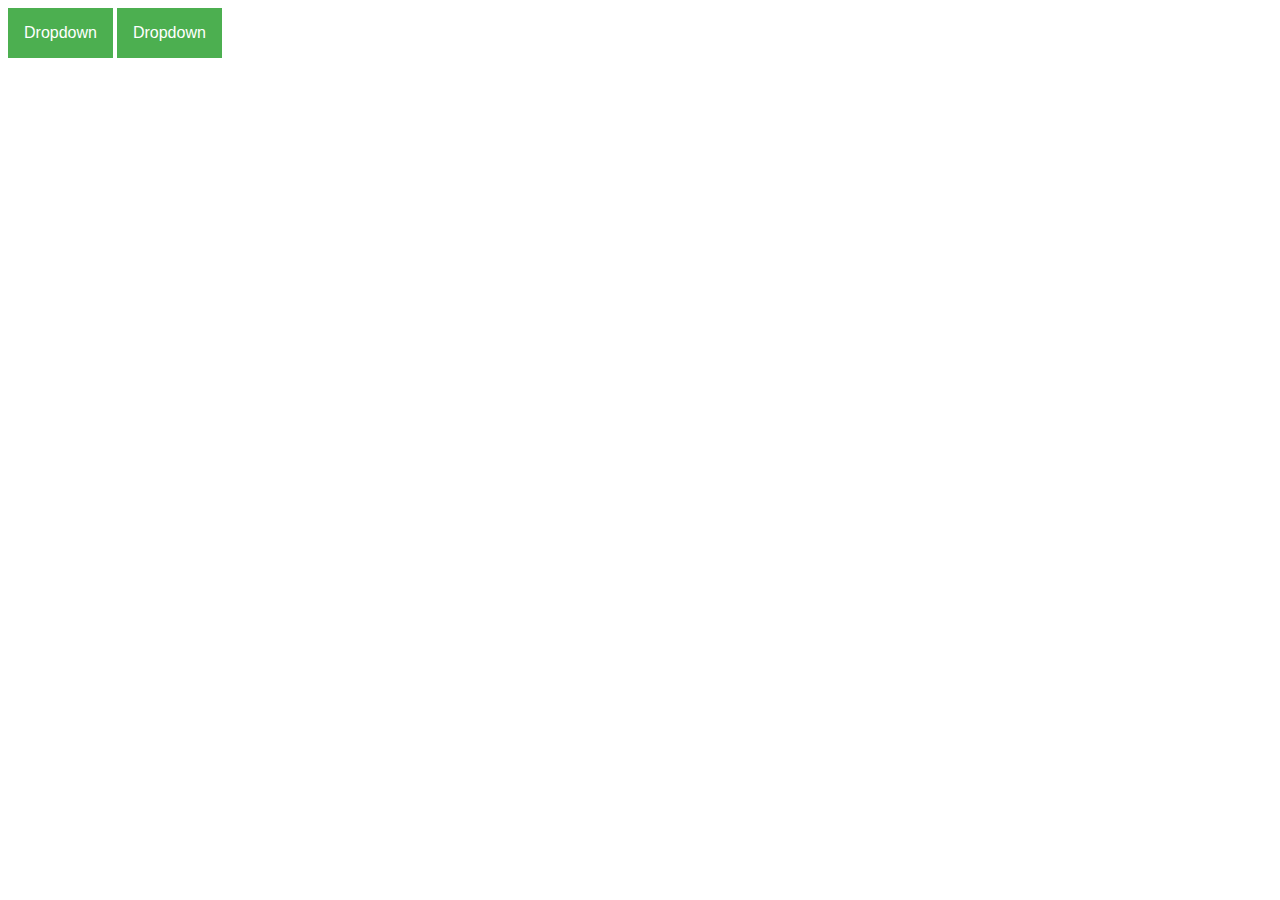
<file: testes.html>
<!DOCTYPE html>
<html lang="en">
<head>
    <meta charset="UTF-8">
    <link rel="stylesheet" href="css/testes.css">
    <title>Title</title>
</head>
<body>
<div class="dropdown">
    <button class="dropbtn">Dropdown</button>
    <div class="dropdown-content">
        <a href="#">Link 1</a>
        <a href="#">Link 2</a>
        <a href="#">Link 3</a>
    </div>
</div>
<div class="dropdown">
    <button class="dropbtn">Dropdown</button>
    <div class="dropdown-content">
        <a href="#">Link 1</a>
        <a href="#">Link 2</a>
        <a href="#">Link 3</a>
    </div>
</div>
</body>
</html>
</file>
<file: css/testes.css>
.dropbtn {
    background-color: #4CAF50;
    color: white;
    padding: 16px;
    font-size: 16px;
    border: none;
    cursor: pointer;
}

/* The container <div> - needed to position the dropdown content */
.dropdown {
    position: relative;
    display: inline-block;
}

/* Dropdown Content (Hidden by Default) */
.dropdown-content {
    display: none;
    position: absolute;
    background-color: #f9f9f9;
    min-width: 160px;
    box-shadow: 0px 8px 16px 0px rgba(0,0,0,0.2);
    z-index: 1;
}

/* Links inside the dropdown */
.dropdown-content a {
    color: black;
    padding: 12px 16px;
    text-decoration: none;
    display: block;
}

/* Change color of dropdown links on hover */
.dropdown-content a:hover {background-color: #f1f1f1}

/* Show the dropdown menu on hover */
.dropdown:hover .dropdown-content {
    display: block;
}

/* Change the background color of the dropdown button when the dropdown content is shown */
.dropdown:hover .dropbtn {
    background-color: #3e8e41;
}
</file>
